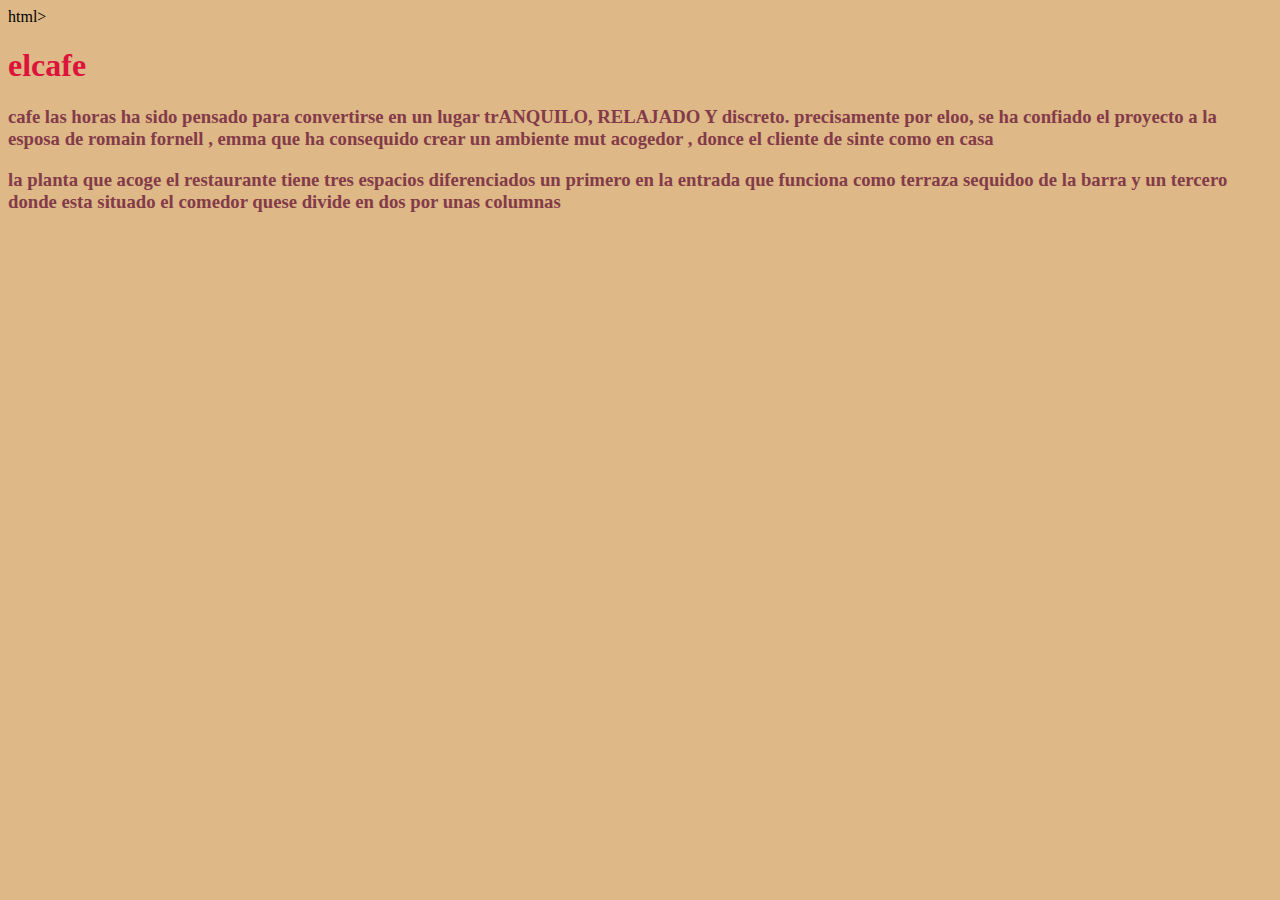
<file: cafeteria/WebContent/elcofe.html>
html>
    <head>
        <meta charset="UTF-8" />
    
        <link rel="stylesheet" href="style.css" />

        <title>elcafe.html</title>
    </head>
<body>
         <div class="nav-container">
             <nav>
               <h1>elcafe</h1>
             </nav>
            

     </div>

<h3>
    cafe las horas ha sido pensado para convertirse en un lugar trANQUILO, RELAJADO Y discreto. precisamente por eloo, se ha confiado el proyecto a la esposa de romain fornell , emma que ha consequido crear un ambiente mut acogedor , donce el cliente de sinte como en casa
</h3>
<h3>
la planta que acoge el restaurante tiene tres espacios diferenciados un primero en la entrada que funciona como terraza sequidoo de la barra y un tercero donde esta situado el comedor quese divide en dos por unas columnas </h3>

</body>
</file>
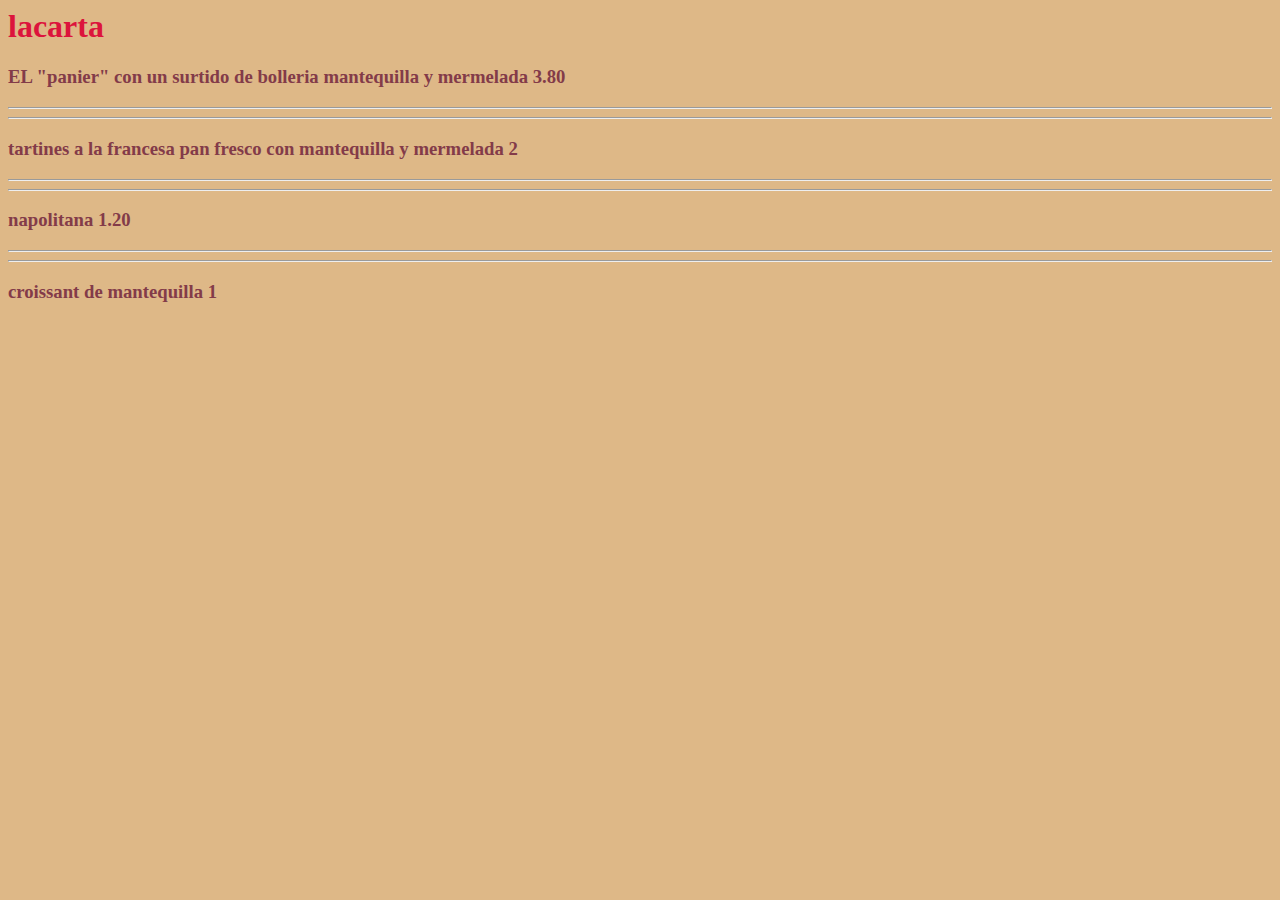
<file: cafeteria/WebContent/lacarta.html>
<html>
    <head>
        <meta charset="UTF-8" />
    
        <link rel="stylesheet" href="style.css" />

        <title>lacarta.html</title>
    </head>
<body>
         <div class="nav-container">
             <nav>
               <h1>lacarta</h1>
             </nav>
            

     </div>

<h3>
    EL "panier" con un surtido de bolleria mantequilla y mermelada 3.80
</h3>
<hr><hr>
<h3>
    tartines a la francesa pan fresco con mantequilla y mermelada 2
</h3>
<hr><hr>
<h3>
    napolitana 1.20
</h3>
<hr><hr>
<h3>
    croissant de mantequilla 1
</h3>
</body>
</file>
<file: cafeteria/WebContent/style.css>
body{
background-color: burlywood;
}
h1{
margin: 1ren;
color: crimson;
}
h3{
color:rgb(131, 59, 73)

}
</file>
